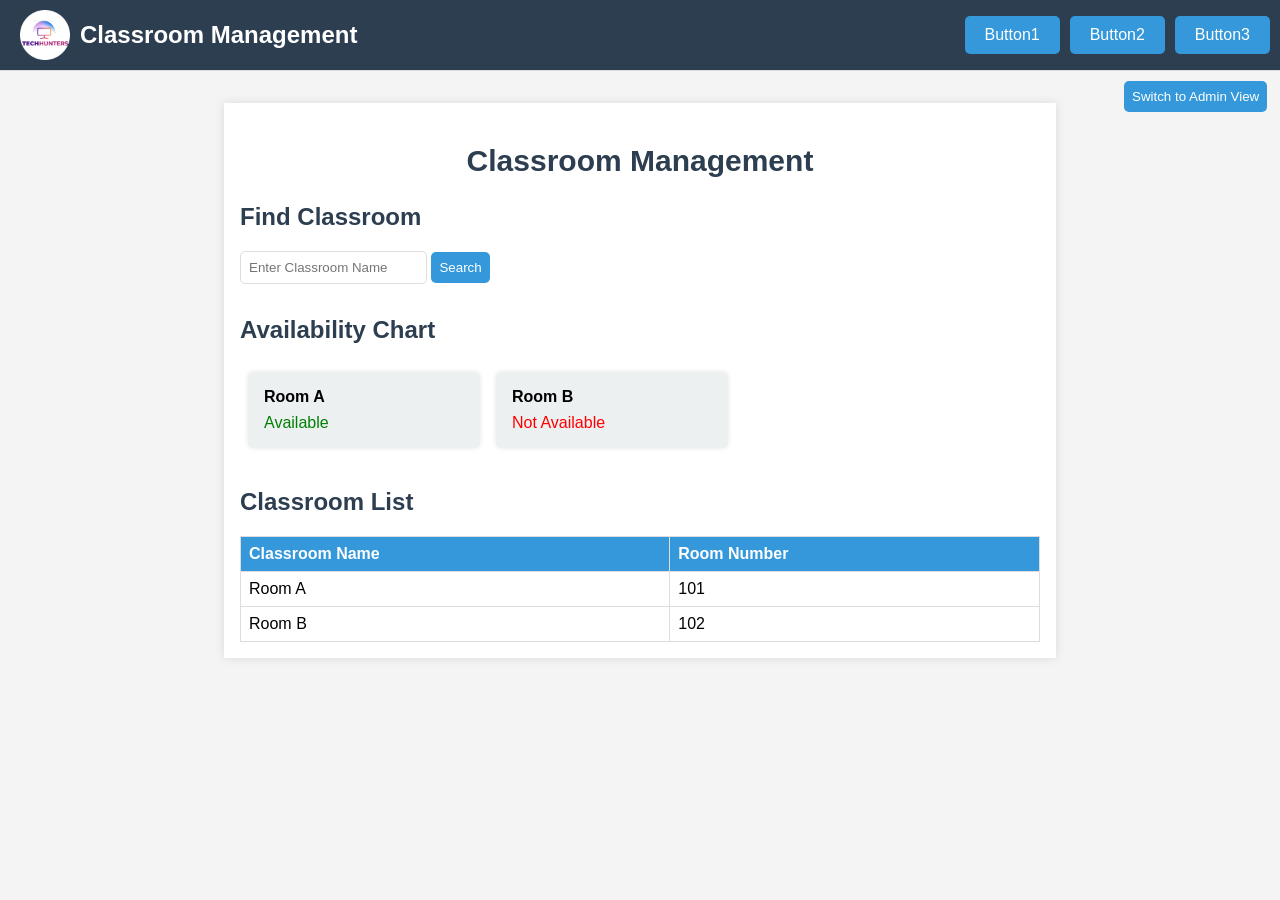
<file: classroom availablility page/index.html>
<!DOCTYPE html>
<html lang="en">
<head>
    <meta charset="UTF-8">
    <meta name="viewport" content="width=device-width, initial-scale=1.0">
    <title>Classroom Management</title>
    <link rel="stylesheet" href="styles.css">
</head>
<body>
    <header>
        <div class="logo">
            <img src="../clogo.png" alt="Logo"> <!-- Replace 'logo.png' with your logo image file -->
            <h1>Classroom Management</h1>
        </div>
        <div class="nav-buttons">
            <a href="#"><button>Button1</button></a>
            <a href="#"><button>Button2</button></a>
            <a href="#"><button>Button3</button></a>
        </div>
    </header>

    <button id="switchButton">Switch to Admin View</button>
    
    <!-- User View -->
    <main id="userView">
        <section class="search-classroom">
            <h1>Classroom Management</h1>
            <h2>Find Classroom</h2>
            <input type="text" id="classroomSearchInput" placeholder="Enter Classroom Name">
            <button id="searchButton">Search</button>
            <p id="searchResult"></p>
        </section>

        <section class="availability-chart">
            <h2>Availability Chart</h2>
            <div id="availabilityChart">
                <!-- Availability chart will be populated here -->
            </div>
            <button id="showMoreChartButton" style="display: none;">Show More</button>
            <button id="showLessChartButton" style="display: none;">Show Less</button>
        </section>

        <section class="classroom-list">
            <h2>Classroom List</h2>
            <table>
                <thead>
                    <tr>
                        <th>Classroom Name</th>
                        <th>Room Number</th>
                    </tr>
                </thead>
                <tbody id="classroomTableBody">
                    <!-- Classroom list will be populated here -->
                </tbody>
            </table>
            <button id="showMoreListButton" style="display: none;">Show More</button>
            <button id="showLessListButton" style="display: none;">Show Less</button>
        </section>
    </main>

    <!-- Admin View -->
    <main id="adminView" style="display: none;">
        <section class="add-classroom">
            <h2>Add Classroom</h2>
            <form id="addClassroomForm">
                <input type="text" id="newClassroomName" placeholder="Classroom Name" required>
                <input type="text" id="newRoomNumber" placeholder="Room Number" required>
                <select id="newAvailability" required>
                    <option value="true">Available</option>
                    <option value="false">Not Available</option>
                </select>
                <button type="submit">Add Classroom</button>
            </form>
        </section>

        <section class="classroom-list">
            <h2>Classroom List</h2>
            <table>
                <thead>
                    <tr>
                        <th>Classroom Name</th>
                        <th>Room Number</th>
                        <th>Availability</th>
                        <th>Actions</th>
                    </tr>
                </thead>
                <tbody id="adminClassroomTableBody">
                    <!-- Admin classroom list will be populated here -->
                </tbody>
            </table>
        </section>
    </main>

    <script src="script.js"></script>
</body>
</html>
</file>
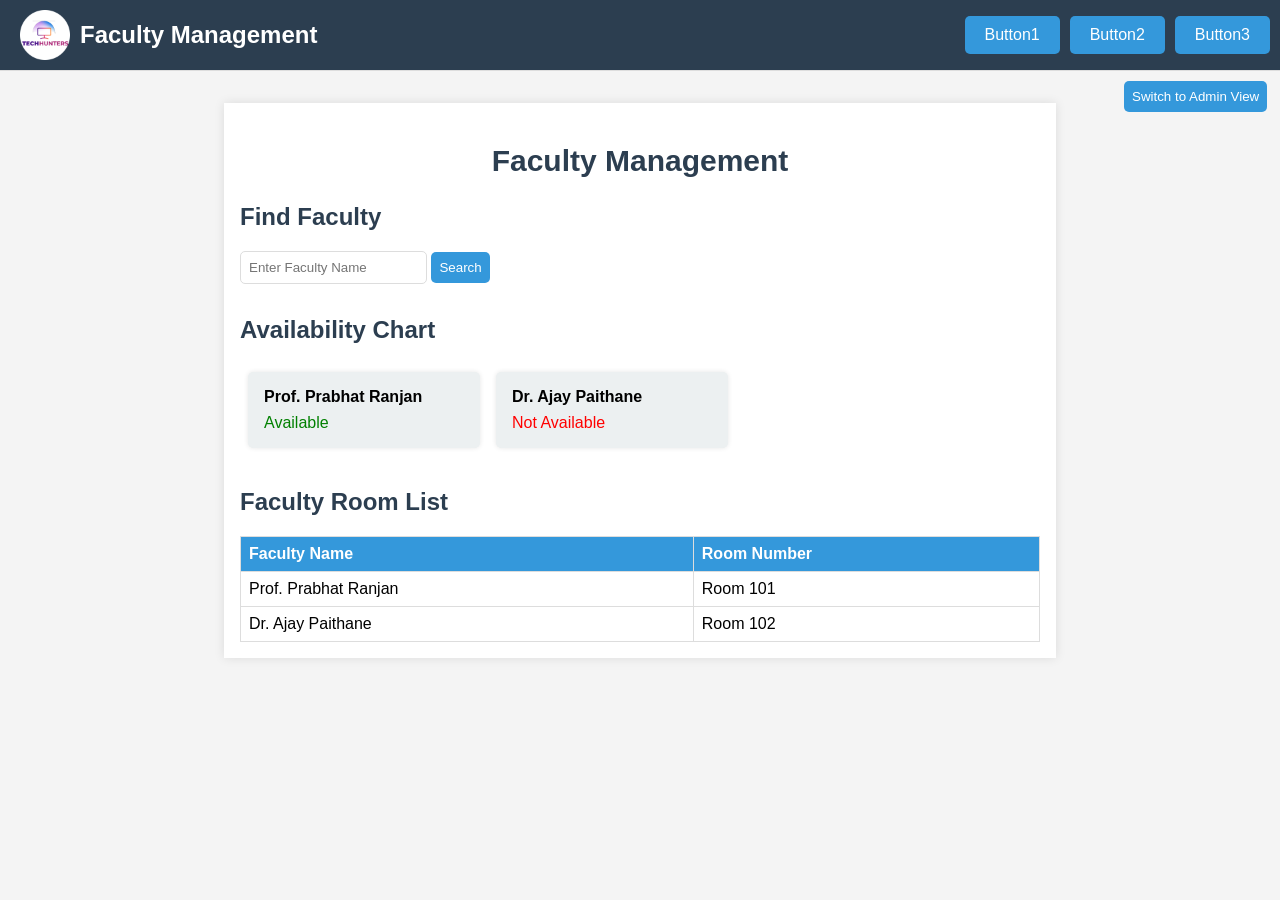
<file: faculty room page/index.html>
<!DOCTYPE html>
<html lang="en">
<head>
    <meta charset="UTF-8">
    <meta name="viewport" content="width=device-width, initial-scale=1.0">
    <title>Faculty Management</title>
    <link rel="stylesheet" href="styles.css">
    <style>
    </style>
</head>
<body>
    <header>
        <div class="logo">
            <img src="../clogo.png" alt="Logo"> <!-- Replace 'logo.png' with your logo image file -->
            <h1>Faculty Management</h1>
        </div>
        <div class="nav-buttons">
            <a href="#"><button>Button1</button></a>
            <a href="#"><button>Button2</button></a>
            <a href="#"><button>Button3</button></a>
        </div>
    </header>

    <button id="switchButton">Switch to Admin View</button>
    
    <!-- User View -->
    <main id="userView">
        <section class="search-faculty">
            <h1>Faculty Management</h1>
            <h2>Find Faculty</h2>
            <input type="text" id="facultySearchInput" placeholder="Enter Faculty Name">
            <button id="searchButton">Search</button>
            <p id="searchResult"></p>
        </section>

        <section class="availability-chart">
            <h2>Availability Chart</h2>
            <div id="availabilityChart">
                <!-- Availability chart will be populated here -->
            </div>
            <button id="showMoreChartButton" style="display: none;">Show More</button>
            <button id="showLessChartButton" style="display: none;">Show Less</button>
        </section>

        <section class="faculty-room-list">
            <h2>Faculty Room List</h2>
            <table>
                <thead>
                    <tr>
                        <th>Faculty Name</th>
                        <th>Room Number</th>
                    </tr>
                </thead>
                <tbody id="facultyTableBody">
                    <!-- Faculty list will be populated here -->
                </tbody>
            </table>
            <button id="showMoreListButton" style="display: none;">Show More</button>
            <button id="showLessListButton" style="display: none;">Show Less</button>
        </section>
    </main>

    <!-- Admin View -->
    <main id="adminView" style="display: none;">
        <section class="add-faculty">
            <h2>Add Faculty</h2>
            <form id="addFacultyForm">
                <input type="text" id="newFacultyName" placeholder="Faculty Name" required>
                <input type="text" id="newRoomNumber" placeholder="Room Number" required>
                <select id="newAvailability" required>
                    <option value="true">Available</option>
                    <option value="false">Not Available</option>
                </select>
                <button type="submit">Add Faculty</button>
            </form>
        </section>

        <section class="faculty-room-list">
            <h2>Faculty Room List</h2>
            <table>
                <thead>
                    <tr>
                        <th>Faculty Name</th>
                        <th>Room Number</th>
                        <th>Availability</th>
                        <th>Actions</th>
                    </tr>
                </thead>
                <tbody id="adminFacultyTableBody">
                    <!-- Admin faculty list will be populated here -->
                </tbody>
            </table>
        </section>
    </main>

    <script src="script.js"></script>
</body>
</html>
</file>
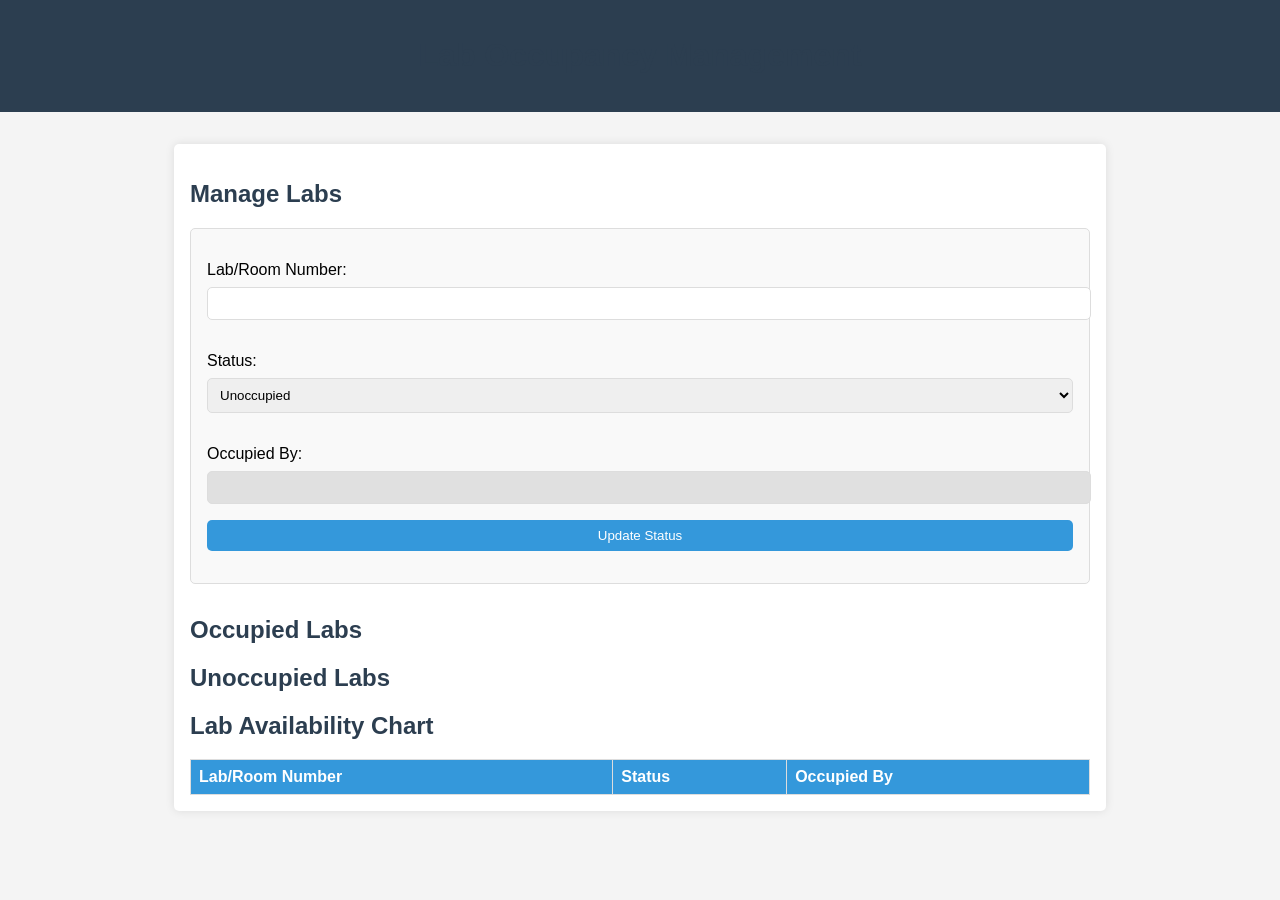
<file: Labs avalability page/index.html>
<!DOCTYPE html>
<html lang="en">
<head>
    <meta charset="UTF-8">
    <meta name="viewport" content="width=device-width, initial-scale=1.0">
    <title>Lab Occupancy Management</title>
    <link rel="stylesheet" href="styles.css">
</head>
<body>
    <header>
        <h1>Lab Occupancy Management</h1>
    </header>
    
    <main>
        <!-- Lab Management Section -->
        <section class="lab-management">
            <h2>Manage Labs</h2>
            <form id="labForm">
                <label for="labNumber">Lab/Room Number:</label>
                <input type="text" id="labNumber" required>

                <label for="labStatus">Status:</label>
                <select id="labStatus">
                    <option value="occupied">Occupied</option>
                    <option value="unoccupied" selected>Unoccupied</option>
                </select>

                <!-- Occupied By input is now always visible -->
                <label for="occupantName">Occupied By:</label>
                <input type="text" id="occupantName" disabled> <!-- Initially disabled -->

                <button type="submit">Update Status</button>
            </form>
        </section>

        <!-- Occupied Labs Section -->
        <section class="occupied-labs">
            <h2>Occupied Labs</h2>
            <ul id="occupiedList">
                <!-- List of occupied labs will appear here -->
            </ul>
        </section>

        <!-- Unoccupied Labs Section -->
        <section class="unoccupied-labs">
            <h2>Unoccupied Labs</h2>
            <ul id="unoccupiedList">
                <!-- List of unoccupied labs will appear here -->
            </ul>
        </section>

        <!-- Availability Chart Section -->
        <section class="availability-chart">
            <h2>Lab Availability Chart</h2>
            <table id="availabilityTable">
                <thead>
                    <tr>
                        <th>Lab/Room Number</th>
                        <th>Status</th>
                        <th>Occupied By</th>
                    </tr>
                </thead>
                <tbody>
                    <!-- Lab availability data will appear here -->
                </tbody>
            </table>
        </section>
    </main>

    <script src="script.js"></script>
</body>
</html>
</file>
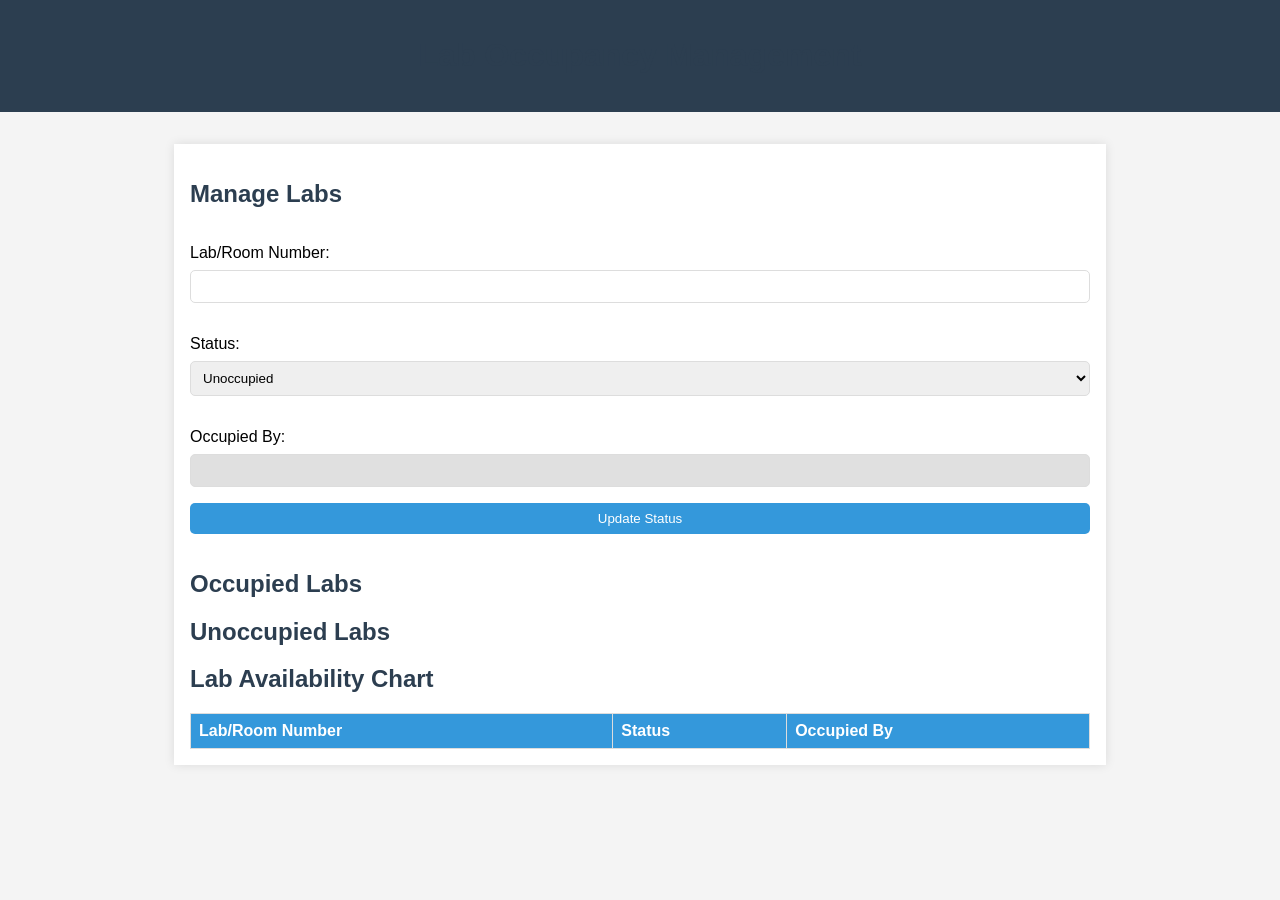
<file: Lab Occupancy/Old/index.html>
<!DOCTYPE html>
<html lang="en">
<head>
    <meta charset="UTF-8">
    <meta name="viewport" content="width=device-width, initial-scale=1.0">
    <title>Lab Occupancy Management</title>
    <link rel="stylesheet" href="styles.css">
</head>
<body>
    <header>
        <h1>Lab Occupancy Management</h1>
    </header>
    
    <main>
        <!-- Lab Management Section -->
        <section class="lab-management">
            <h2>Manage Labs</h2>
            <form id="labForm">
                <label for="labNumber">Lab/Room Number:</label>
                <input type="text" id="labNumber" required>

                <label for="labStatus">Status:</label>
                <select id="labStatus">
                    <option value="occupied">Occupied</option>
                    <option value="unoccupied" selected>Unoccupied</option>
                </select>

                <!-- Occupied By input is now always visible -->
                <label for="occupantName">Occupied By:</label>
                <input type="text" id="occupantName" disabled> <!-- Initially disabled -->

                <button type="submit">Update Status</button>
            </form>
        </section>

        <!-- Occupied Labs Section -->
        <section class="occupied-labs">
            <h2>Occupied Labs</h2>
            <ul id="occupiedList">
                <!-- List of occupied labs will appear here -->
            </ul>
        </section>

        <!-- Unoccupied Labs Section -->
        <section class="unoccupied-labs">
            <h2>Unoccupied Labs</h2>
            <ul id="unoccupiedList">
                <!-- List of unoccupied labs will appear here -->
            </ul>
        </section>

        <!-- Availability Chart Section -->
        <section class="availability-chart">
            <h2>Lab Availability Chart</h2>
            <table id="availabilityTable">
                <thead>
                    <tr>
                        <th>Lab/Room Number</th>
                        <th>Status</th>
                        <th>Occupied By</th>
                    </tr>
                </thead>
                <tbody>
                    <!-- Lab availability data will appear here -->
                </tbody>
            </table>
        </section>
    </main>

    <script src="script.js"></script>
</body>
</html>
</file>
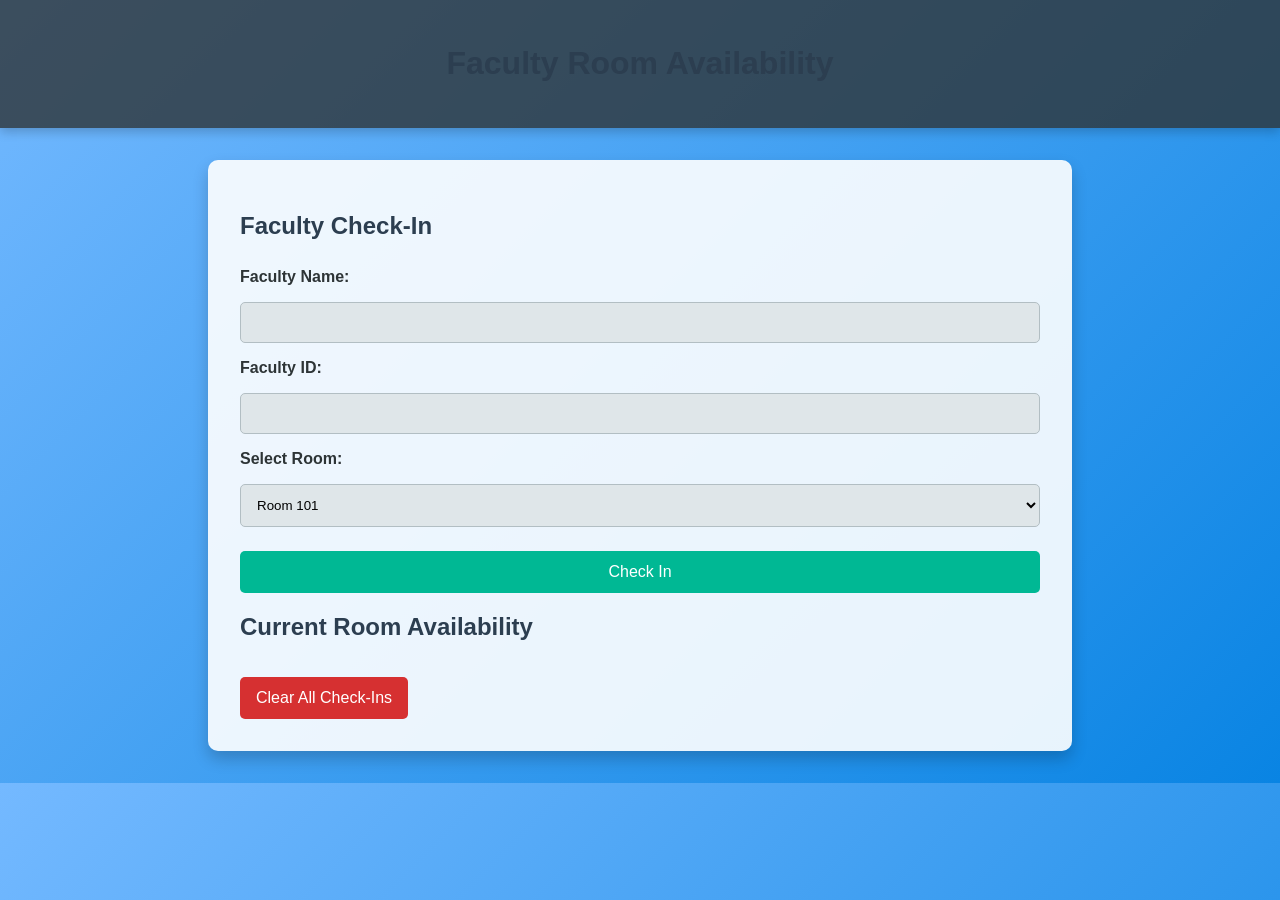
<file: Faculty Availability/index1.html>
<!DOCTYPE html>
<html lang="en">
<head>
    <meta charset="UTF-8">
    <meta http-equiv="X-UA-Compatible" content="IE=edge">
    <meta name="viewport" content="width=device-width, initial-scale=1.0">
    <title>Faculty Room Availability</title>
    <link rel="stylesheet" href="styles1.css">
</head>
<body>
    <header>
        <h1>Faculty Room Availability</h1>
    </header>

    <main>
        <!-- Faculty Check-In Section -->
        <section class="faculty-checkin">
            <h2>Faculty Check-In</h2>
            <form id="checkinForm">
                <label for="facultyName">Faculty Name:</label>
                <input type="text" id="facultyName" required>

                <label for="facultyID">Faculty ID:</label>
                <input type="text" id="facultyID" required>

                <label for="roomSelect">Select Room:</label>
                <select id="roomSelect">
                    <option value="room101">Room 101</option>
                    <option value="room102">Room 102</option>
                    <option value="room103">Room 103</option>
                    <option value="room104">Room 104</option>
                </select>

                <button type="submit">Check In</button>
            </form>
        </section>

        <!-- Room Availability Section -->
        <section class="room-availability">
            <h2>Current Room Availability</h2>
            <ul id="roomList">
                <!-- List of room availability will be dynamically generated -->
            </ul>
        </section>

        <!-- Clear All Check-Ins Button -->
        <button id="clearCheckins">Clear All Check-Ins</button>
    </main>

    <script src="script1.js"></script>
</body>
</html>
</file>
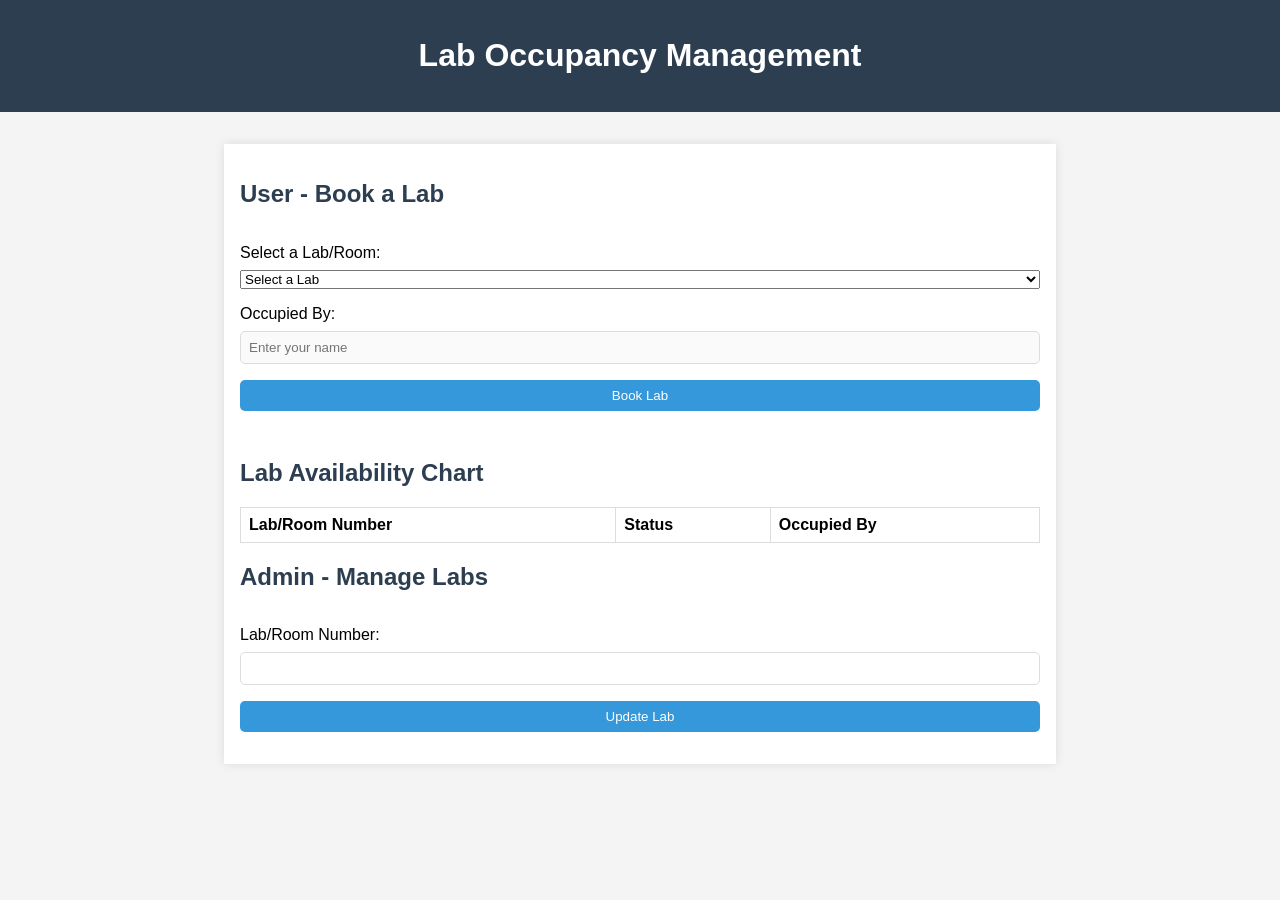
<file: Rohini_labs/index3.html>
<!DOCTYPE html>
<html lang="en">
<head>
    <meta charset="UTF-8">
    <meta name="viewport" content="width=device-width, initial-scale=1.0">
    <title>Lab Occupancy Management</title>
    <link rel="stylesheet" href="styles3.css">
</head>
<body>
    <header>
        <h1>Lab Occupancy Management</h1>
    </header>
    
    <main>
        <!-- User Section -->
        <section class="user-section">
            <h2>User - Book a Lab</h2>
            <form id="bookingForm">
                <label for="labSelect">Select a Lab/Room:</label>
                <select id="labSelect" required>
                    <option value="" disabled selected>Select a Lab</option>
                    <!-- Lab options will be populated here -->
                </select>

                <label for="occupantName" id="occupantLabel">Occupied By:</label>
                <input type="text" id="occupantName" placeholder="Enter your name" disabled>

                <button type="submit">Book Lab</button>
            </form>

            <section class="booking-confirmation" id="confirmationMessage">
                <!-- Confirmation message will appear here -->
            </section>

            <section class="availability-chart">
                <h2>Lab Availability Chart</h2>
                <table id="availabilityTable">
                    <thead>
                        <tr>
                            <th>Lab/Room Number</th>
                            <th>Status</th>
                            <th>Occupied By</th>
                        </tr>
                    </thead>
                    <tbody>
                        <!-- Lab availability data will appear here -->
                    </tbody>
                </table>
            </section>
        </section>

        <!-- Admin Section -->
        <section class="admin-section">
            <h2>Admin - Manage Labs</h2>
            <form id="labForm">
                <label for="labNumber">Lab/Room Number:</label>
                <input type="text" id="labNumber" required>

                <button type="submit">Update Lab</button>
            </form>
        </section>
    </main>

    <script src="script3.js"></script>
</body>
</html>
</file>
<file: classroom availablility page/styles.css>
/* styles.css */
body {
    font-family: Arial, sans-serif;
    background-color: #f4f4f4;
    margin: 0;
    padding: 0;
}

header {
    background-color: #2c3e50;
    color: white;
    padding: 1rem;
    display: flex;
    align-items: center;
    justify-content: space-between;
    padding: 10px;
    border-bottom: 1px solid #ddd;
}

header h1 {
    color: #ffffff;
    margin: 0;
    font-size: 1.5em;
    flex-grow: 1;
}

.logo {
    display: flex;
    align-items: center;
}

.logo img {
    height: 50px;
    margin-left: 10px;
    margin-right: 10px;
}

.nav-buttons {
    display: flex;
    align-items: center;
}

.nav-buttons button {
    margin-left: 10px;
    padding: 10px 20px;
    font-size: 1em;
    border: none;
    border-radius: 5px;
    cursor: pointer;
}

.nav-buttons button:hover {
    background-color: #ddd;
}

#switchButton {
    float: right;
    margin-top: 0.75%;
    margin-right: 1%;
    top: 1rem;
    right: 1rem;
    background-color: #3498db;
    color: white;
    cursor: pointer;
    border: none;
    padding: 0.5rem;
    border-radius: 5px;
}

#switchButton:hover {
    background-color: #2980b9;
}

main {
    margin: 2rem auto;
    max-width: 800px;
    background-color: white;
    padding: 1rem;
    box-shadow: 0 0 10px rgba(0, 0, 0, 0.1);
}

h1 {
    text-align: center;
    font-size: 30px;
    color: #2c3e50;
} 
h2 {
    color: #2c3e50;
}

form {
    display: flex;
    gap: 1rem;
    margin-bottom: 1rem;
}

input, select, button {
    padding: 0.5rem;
    border-radius: 5px;
    border: 1px solid #ddd;
}

button {
    background-color: #3498db;
    color: white;
    cursor: pointer;
    border: none;
}

button:hover {
    background-color: #2980b9;
}

.search-classroom {
    margin-bottom: 2rem;
}

.availability-chart {
    margin-bottom: 2rem;
}

.availability-chart #availabilityChart {
    display: flex;
    flex-wrap: wrap;
}

.chart-bar {
    background-color: #ecf0f1;
    border-radius: 5px;
    padding: 1rem;
    margin: 0.5rem;
    width: 100%;
    max-width: 200px;
    box-shadow: 0 0 5px rgba(0, 0, 0, 0.1);
}

.bar-label {
    font-weight: bold;
}

.status-label {
    margin-top: 0.5rem;
}

.available-label {
    color: green;
}

.not-available-label {
    color: red;
}

table {
    width: 100%;
    border-collapse: collapse;
}

th, td {
    border: 1px solid #ddd;
    padding: 0.5rem;
    text-align: left;
}

th {
    background-color: #3498db;
    color: white;
}

.available {
    color: green;
    font-weight: bold;
}

.not-available {
    color: red;
    font-weight: bold;
}

.edit-button {
    background-color: #f39c12;
}

.delete-button {
    background-color: #e74c3c;
}

.edit-button:hover {
    background-color: #e67e22;
}

.delete-button:hover {
    background-color: #c0392b;
}

.editable {
    background-color: #f9f9f9;
}

.editable[contenteditable="false"] {
    background-color: #ffffff;
    cursor: not-allowed;
}

input.edit-field {
    width: 100%;
    border: none;
    padding: 0.5rem;
}
</file>
<file: faculty room page/styles.css>
/* styles.css */
body {
    font-family: Arial, sans-serif;
    background-color: #f4f4f4;
    margin: 0;
    padding: 0;
}

header {
    background-color: #2c3e50;
    color: white;
    padding: 1rem;
    display: flex;
    align-items: center;
    justify-content: space-between;
    padding: 10px;
    border-bottom: 1px solid #ddd;
}

header h1 {
    color: #ffffff;
    margin: 0;
    font-size: 1.5em;
    flex-grow: 1;
}

.logo {
    display: flex;
    align-items: center;
}

.logo img {
    height: 50px;
    margin-left: 10px;
    margin-right: 10px;
}

.nav-buttons {
    display: flex;
    align-items: center;
}

.nav-buttons button {
    margin-left: 10px;
    padding: 10px 20px;
    font-size: 1em;
    border: none;
    border-radius: 5px;
    cursor: pointer;
}

.nav-buttons button:hover {
    background-color: #ddd;
}

#switchButton {
    float: right;
    margin-top: 0.75%;
    margin-right: 1%;
    top: 1rem;
    right: 1rem;
    background-color: #3498db;
    color: white;
    cursor: pointer;
    border: none;
    padding: 0.5rem;
    border-radius: 5px;
}

#switchButton:hover {
    background-color: #2980b9;
}

main {
    margin: 2rem auto;
    max-width: 800px;
    background-color: white;
    padding: 1rem;
    box-shadow: 0 0 10px rgba(0, 0, 0, 0.1);
}

h1 {
    text-align: center;
    font-size: 30px;
    color: #2c3e50;
} 
h2 {
    color: #2c3e50;
}

form {
    display: flex;
    gap: 1rem;
    margin-bottom: 1rem;
}

input, select, button {
    padding: 0.5rem;
    border-radius: 5px;
    border: 1px solid #ddd;
}

button {
    background-color: #3498db;
    color: white;
    cursor: pointer;
    border: none;
}

button:hover {
    background-color: #2980b9;
}

.search-faculty {
    margin-bottom: 2rem;
}

.availability-chart {
    margin-bottom: 2rem;
}

.availability-chart #availabilityChart {
    display: flex;
    flex-wrap: wrap;
}

.chart-bar {
    background-color: #ecf0f1;
    border-radius: 5px;
    padding: 1rem;
    margin: 0.5rem;
    width: 100%;
    max-width: 200px;
    box-shadow: 0 0 5px rgba(0, 0, 0, 0.1);
}

.bar-label {
    font-weight: bold;
}

.status-label {
    margin-top: 0.5rem;
}

.available-label {
    color: green;
}

.not-available-label {
    color: red;
}

table {
    width: 100%;
    border-collapse: collapse;
}

th, td {
    border: 1px solid #ddd;
    padding: 0.5rem;
    text-align: left;
}

th {
    background-color: #3498db;
    color: white;
}

.available {
    color: green;
    font-weight: bold;
}

.not-available {
    color: red;
    font-weight: bold;
}

.edit-button {
    background-color: #f39c12;
}

.delete-button {
    background-color: #e74c3c;
}

.edit-button:hover {
    background-color: #e67e22;
}

.delete-button:hover {
    background-color: #c0392b;
}

.editable {
    background-color: #f9f9f9;
}

.editable[contenteditable="false"] {
    background-color: #ffffff;
    cursor: not-allowed;
}

input.edit-field {
    width: 100%;
    border: none;
    padding: 0.5rem;
}
</file>
<file: Labs avalability page/styles.css>
/* Updated styles3.css */

body {
    font-family: Arial, sans-serif;
    background-color: #f4f4f4;
    margin: 0;
    padding: 0;
}

header {
    background-color: #2c3e50;
    color: white;
    padding: 1rem;
    text-align: center;
}

.admin-toggle-container {
    position: fixed;
    top: 1rem;
    right: 1rem;
    z-index: 1000; /* Ensure it's on top of other content */
}

.admin-mode-button {
    background-color: #3498db;
    color: white;
    border: none;
    border-radius: 5px;
    padding: 0.5rem 1rem;
    cursor: pointer;
    font-size: 0.8rem; /* Smaller font size */
}

.admin-mode-button:hover {
    background-color: #2980b9;
}

main {
    margin: 2rem auto;
    max-width: 900px;
    background-color: white;
    padding: 1rem;
    box-shadow: 0 0 10px rgba(0, 0, 0, 0.1);
    border-radius: 5px;
}

h1, h2 {
    color: #2c3e50;
}

form {
    display: flex;
    flex-direction: column;
    padding: 1rem;
    margin-bottom: 2rem;
    border: 1px solid #ddd;
    border-radius: 5px;
    background-color: #f9f9f9;
}

label {
    margin-top: 1rem;
    margin-bottom: 0.5rem;
}

input[type="text"], select, button {
    padding: 0.5rem;
    margin-bottom: 1rem;
    border-radius: 5px;
    border: 1px solid #ddd;
    width: 100%;
}

button {
    background-color: #3498db;
    color: white;
    cursor: pointer;
    border: none;
    border-radius: 5px;
    padding: 0.5rem 1rem;
}

button:hover {
    background-color: #2980b9;
}

button.delete-lab-button {
    background-color: #e74c3c;
    color: white;
    padding: 0.5rem 1rem;
    border: none;
    border-radius: 4px;
    cursor: pointer;
}

button.delete-lab-button:hover {
    background-color: #c0392b;
}

.leave-lab-button {
    background-color: #e74c3c;
    color: white;
    padding: 0.5rem 1rem;
    border: none;
    border-radius: 4px;
    cursor: pointer;
}

.leave-lab-button:hover {
    background-color: #c0392b;
}

ul {
    list-style-type: none;
    padding: 0;
}

li {
    background-color: #ecf0f1;
    padding: 0.5rem;
    margin: 0.5rem 0;
    border-radius: 5px;
    display: flex;
    justify-content: space-between;
    align-items: center;
}

table {
    width: 100%;
    border-collapse: collapse;
    margin-top: 1rem;
    border: 1px solid #ddd;
}

th, td {
    border: 1px solid #ddd;
    padding: 0.5rem;
    text-align: left;
}

th {
    background-color: #3498db;
    color: white;
}

.booking-confirmation {
    margin-top: 1rem;
    padding: 1rem;
    border: 1px solid #2c3e50;
    background-color: #e0f7fa;
    border-radius: 5px;
    color: #2c3e50;
}

#occupantName:disabled {
    background-color: #e0e0e0;
}

#adminSection {
    display: none; /* Admin section is hidden by default */
}
</file>
<file: Lab Occupancy/Old/styles.css>
/* labs-styles.css */

body {
    font-family: Arial, sans-serif;
    background-color: #f4f4f4;
    margin: 0;
    padding: 0;
}

header {
    background-color: #2c3e50;
    color: white;
    padding: 1rem;
    text-align: center;
}

main {
    margin: 2rem auto;
    max-width: 900px;
    background-color: white;
    padding: 1rem;
    box-shadow: 0 0 10px rgba(0, 0, 0, 0.1);
}

h1, h2 {
    color: #2c3e50;
}

form {
    display: flex;
    flex-direction: column;
}

label {
    margin-top: 1rem;
    margin-bottom: 0.5rem;
}

input, select, button {
    padding: 0.5rem;
    margin-bottom: 1rem;
    border-radius: 5px;
    border: 1px solid #ddd;
}

button {
    background-color: #3498db;
    color: white;
    cursor: pointer;
    border: none;
}

button:hover {
    background-color: #2980b9;
}

ul {
    list-style-type: none;
    padding: 0;
}

li {
    background-color: #ecf0f1;
    padding: 0.5rem;
    margin: 0.5rem 0;
    border-radius: 5px;
    display: flex;
    justify-content: space-between;
    align-items: center;
}

table {
    width: 100%;
    border-collapse: collapse;
    margin-top: 1rem;
}

th, td {
    border: 1px solid #ddd;
    padding: 0.5rem;
    text-align: left;
}

th {
    background-color: #3498db;
    color: white;
}

#occupantName:disabled {
    background-color: #e0e0e0;
}
</file>
<file: Faculty Availability/styles1.css>
/* styles.css */
body {
    font-family: 'Segoe UI', Tahoma, Geneva, Verdana, sans-serif;
    background: linear-gradient(135deg, #74b9ff, #0984e3);
    margin: 0;
    padding: 0;
    color: #2d3436;
}

header {
    background-color: rgba(45, 52, 54, 0.8);
    color: white;
    padding: 1.5rem;
    text-align: center;
    box-shadow: 0 4px 10px rgba(0, 0, 0, 0.2);
}

main {
    margin: 2rem auto;
    max-width: 800px;
    background-color: rgba(255, 255, 255, 0.9);
    padding: 2rem;
    box-shadow: 0 8px 16px rgba(0, 0, 0, 0.2);
    border-radius: 10px;
}

h1, h2 {
    color: #2c3e50;
}

form {
    display: flex;
    flex-direction: column;
    gap: 0.5rem;
}

label {
    margin-top: 0.5rem;
    font-weight: bold;
    color: #2d3436;
}

input, select {
    padding: 0.75rem;
    margin-top: 0.5rem;
    border-radius: 5px;
    border: 1px solid #b2bec3;
    background-color: #dfe6e9;
}

button {
    background-color: #00b894;
    color: white;
    padding: 0.75rem;
    margin-top: 1rem;
    border: none;
    border-radius: 5px;
    cursor: pointer;
    font-size: 1rem;
    transition: background-color 0.3s ease;
}

button:hover {
    background-color: #00cec9;
}

.room-availability ul {
    list-style-type: none;
    padding: 0;
}

.room-availability li {
    background-color: #dfe6e9;
    padding: 1rem;
    margin: 0.75rem 0;
    border-radius: 8px;
    display: flex;
    justify-content: space-between;
    align-items: center;
    box-shadow: 0 4px 8px rgba(0, 0, 0, 0.1);
}

#clearCheckins {
    background-color: #d63031;
    color: white;
    padding: 0.75rem 1rem;
    border: none;
    cursor: pointer;
    border-radius: 5px;
    margin-top: 1rem;
    font-size: 1rem;
    transition: background-color 0.3s ease;
}

#clearCheckins:hover {
    background-color: #e17055;
}

span {
    font-size: 0.95rem;
    color: #2d3436;
}
</file>
<file: Rohini_labs/styles3.css>
/* styles.css */
body {
    font-family: Arial, sans-serif;
    background-color: #f4f4f4;
    margin: 0;
    padding: 0;
}

header {
    background-color: #2c3e50;
    color: white;
    padding: 1rem;
    text-align: center;
}

main {
    margin: 2rem auto;
    max-width: 800px;
    background-color: white;
    padding: 1rem;
    box-shadow: 0 0 10px rgba(0, 0, 0, 0.1);
}

h2 {
    color: #2c3e50;
}

h1 {
    color: white;
}

form {
    display: flex;
    flex-direction: column;
}

label {
    margin-top: 1rem;
    margin-bottom: 0.5rem;
}

input, button {
    padding: 0.5rem;
    margin-bottom: 1rem;
    border-radius: 5px;
    border: 1px solid #ddd;
}

button {
    background-color: #3498db;
    color: white;
    cursor: pointer;
    border: none;
}

button:hover {
    background-color: #2980b9;
}

.booking-confirmation, .availability-chart {
    margin-top: 2rem;
}

.availability-chart table {
    width: 100%;
    border-collapse: collapse;
}

.availability-chart th, .availability-chart td {
    padding: 0.5rem;
    border: 1px solid #ddd;
    text-align: left;
}
</file>
